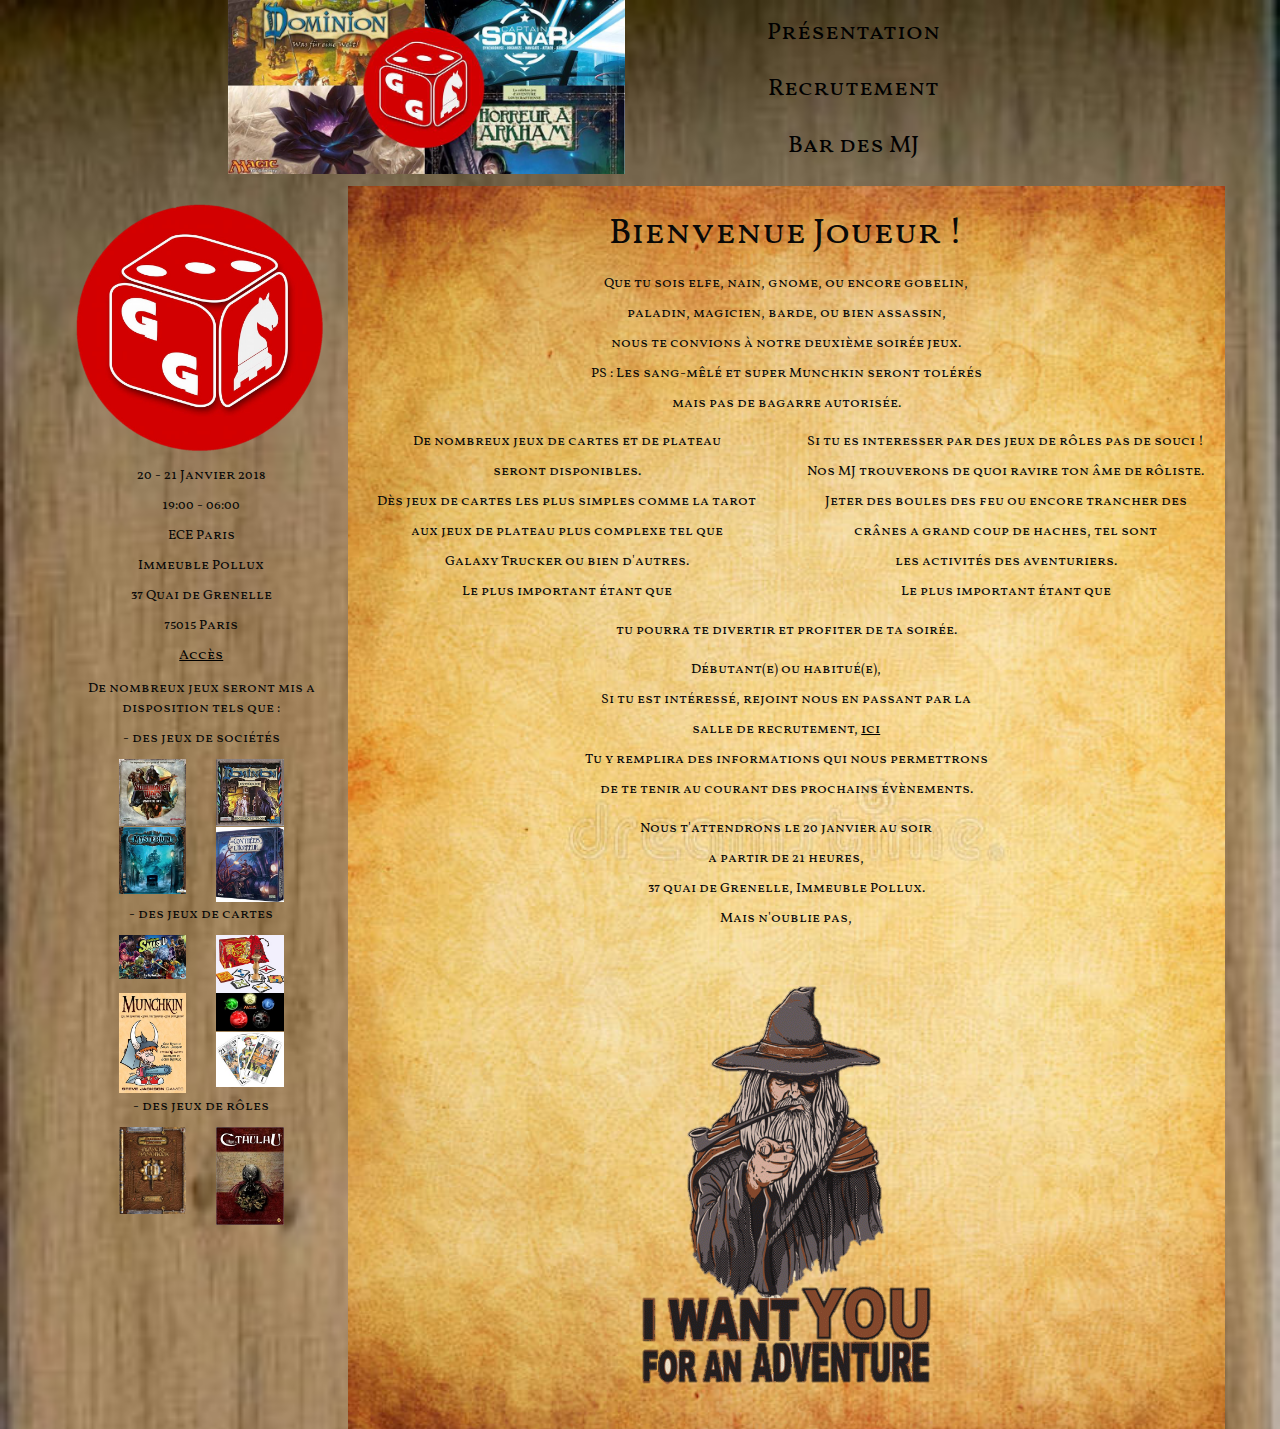
<file: index.html>
<!DOCTYPE html>

<html lang="fr,en">
<head>
    <meta charset="UTF-8">
    <link href="https://fonts.googleapis.com/css?family=Vollkorn+SC:400,600,700,900" rel="stylesheet">
    <link href="https://maxcdn.bootstrapcdn.com/font-awesome/4.7.0/css/font-awesome.min.css" rel="stylesheet"
          integrity="sha384-wvfXpqpZZVQGK6TAh5PVlGOfQNHSoD2xbE+QkPxCAFlNEevoEH3Sl0sibVcOQVnN" crossorigin="anonymous">
    <link rel="stylesheet" href="https://maxcdn.bootstrapcdn.com/bootstrap/3.3.7/css/bootstrap.min.css"
          integrity="sha384-BVYiiSIFeK1dGmJRAkycuHAHRg32OmUcww7on3RYdg4Va+PmSTsz/K68vbdEjh4u" crossorigin="anonymous">
    <meta name="viewport" content="width=device-width, initial-scale=1">

    <link rel="stylesheet" href="./style/common.css" media="screen,projection" type="text/css">

    <link rel="icon" type="image/png" href=".././images/favicon.png" />
    <link rel="stylesheet" href="./style/Index.css" media="screen,projection" type="text/css">
    <title>Deuxième Soirée Jeux</title>
</head>
<body class="container-fluid">
<header>
    <div class="row img">
        <div class="hidden-xs hidden-sm col-md-offset-2 col-md-4">
            <img src="./images/bandeau.jpg" class="img-responsive center-block" style="size: auto">
        </div>
        <div class="col-xs-4 center">
            <h3><a href="index.html">Présentation</a></h3>
        </div>
        <div class="col-xs-4 center">
            <h3><a href="form.html">Recrutement</a></h3>
        </div>
        <div class="col-xs-4 center">
            <h3><a href="admin.php">Bar des MJ</a></h3>
        </div>
    </div>
</header>
<main>
    <div class="container">
        <div class="row">
            <div class="col-xs-3 top">
                <img src="./images/iconeGG.png" class="img-responsive center-block img">
                <div class="center top">
                    <p>20 - 21 Janvier 2018</p>
                    <p>19:00 - 06:00</p>
                    <p>ECE Paris</p>
                    <p>Immeuble Pollux</p>
                    <p>37 Quai de Grenelle</p>
                    <p>75015 Paris</p>
                    <p><a href="https://www.google.fr/maps/dir//37+Quai+de+Grenelle,+75015+Paris/@48.8383532,2.239556,13z/data=!4m9!4m8!1m0!1m5!1m1!1s0x47e67004a52552e3:0x47d6b1ac0c239d3c!2m2!1d2.2863606!2d48.8518837!3e3" target="_blank" class="link">
                            Accès</a> </p>
                </div>
                <div class="row">
                    <div class="col-xs-12 center top">
                        <p>De nombreux jeux seront mis a disposition tels que :</p>
                        <p>- des jeux de sociétés</p>
                    </div>
                </div>
                <div class="row">
                    <div class="col-xs-12">
                        <div class="row">
                            <div class="col-xs-offset-2 col-xs-4">
                                <img src="images/Plateau/summonerWar.jpg" class="img-responsive center-block img">
                            </div>
                            <div class="col-xs-4">
                                <img src="images/Plateau/dominion.jpg" class="img-responsive center-block img">
                            </div>
                        </div>
                        <div class="row">
                            <div class="col-xs-offset-2 col-xs-4">
                                <img src="images/Plateau/mysterirum.jpg" class="img-responsive center-block img">
                            </div>
                            <div class="col-xs-4">
                                <img src="images/Plateau/les-contrees-de-l-horreur.jpg"
                                     class="img-responsive center-block img">
                            </div>
                        </div>
                    </div>
                </div>
                <div class="row">
                    <div class="col-xs-12 center top">
                        <p>- des jeux de cartes</p>
                    </div>
                </div>
                <div class="row">
                    <div class="col-xs-12">
                        <div class="row">
                            <div class="col-xs-offset-2 col-xs-4">
                                <img src="images/Cartes/smashUp.jpg" class="img-responsive center-block img">
                            </div>
                            <div class="col-xs-4">
                                <img src="images/Cartes/JungleSpeed.jpg" class="img-responsive center-block img">
                            </div>
                        </div>
                        <div class="row">
                            <div class="col-xs-offset-2 col-xs-4">
                                <img src="images/Cartes/munchkin.jpg" class="img-responsive center-block img">
                            </div>
                            <div class="col-xs-4">
                                <img src="images/Cartes/magic-the-gathering.jpg"
                                     class="img-responsive center-block img">
                            </div>
                            <div class="col-xs-4">
                                <img src="images/Cartes/TAROT.jpg" class="img-responsive center-block img">
                            </div>
                        </div>
                    </div>
                </div>
                <div class="row">
                    <div class="col-xs-12 center top">
                        <p>- des jeux de rôles</p>
                    </div>
                </div>
                <div class="row">
                    <div class="col-xs-offset-2 col-xs-4">
                        <img src="images/JDR/d&d.jpg" class="img-responsive center-block img">
                    </div>
                    <div class="col-xs-4">
                        <img src="images/JDR/JDRCthulhu.jpg" class="img-responsive center-block img">
                    </div>
                </div>
            </div>
            <div class="col-xs-9 MainC">
                <div class="row center">
                    <div class="col-xs-12 top">
                        <h1>Bienvenue Joueur !</h1>
                    </div>
                    <div class="col-xs-12 top">
                        <p>Que tu sois elfe, nain, gnome, ou encore gobelin,</p>
                        <p>paladin, magicien, barde, ou bien assassin,</p>
                        <p>nous te convions à notre deuxième soirée jeux.</p>
                        <p>PS : Les sang-mêlé et super Munchkin seront tolérés</p>
                        <p>mais pas de bagarre autorisée.</p>
                    </div>
                    <div class="col-xs-6 top">
                        <p>De nombreux jeux de cartes et de plateau</p>
                        <p>seront disponibles.</p>
                        <p>Dès jeux de cartes les plus simples comme la tarot</p>
                        <p>aux jeux de plateau plus complexe tel que</p>
                        <p>Galaxy Trucker ou bien d'autres.</p>
                        <p>Le plus important étant que</p>
                    </div>
                    <div class="col-xs-6 top">
                        <p>Si tu es interesser par des jeux de rôles pas de souci !</p>
                        <p>Nos MJ trouverons de quoi ravire ton âme de rôliste.</p>
                        <p>Jeter des boules des feu ou encore trancher des</p>
                        <p>crânes a grand coup de haches, tel sont </p>
                        <p>les activités des aventuriers.</p>
                        <p>Le plus important étant que</p>
                    </div>
                    <div class="col-xs-12 top">
                        <p>tu pourra te divertir et profiter de ta soirée.</p>
                    </div>
                    <div class="col-xs-12 top">
                        <p>Débutant(e) ou habitué(e),</p>
                        <p>Si tu est intéressé, rejoint nous en passant par la</p>
                        <p>salle de recrutement, <a class="link" href="form.html">ici</a></p>
                        <p>Tu y remplira des informations qui nous permettrons</p>
                        <p>de te tenir au courant des prochains évènements.</p>
                    </div>
                    <div class="col-xs-12 top">
                        <p>Nous t'attendrons le 20 janvier au soir</p>
                        <p>a partir de 21 heures,</p>
                        <p>37 quai de Grenelle, Immeuble Pollux.</p>
                    </div>
                    <div class="col-xs-12 img">
                        <p>Mais n'oublie pas,</p>
                        <img src="./images/iYU.png">
                    </div>
                </div>
            </div>
        </div>
    </div>
</main>
<aside>

</aside>
<footer>

</footer>
</body>
</html>
</file>
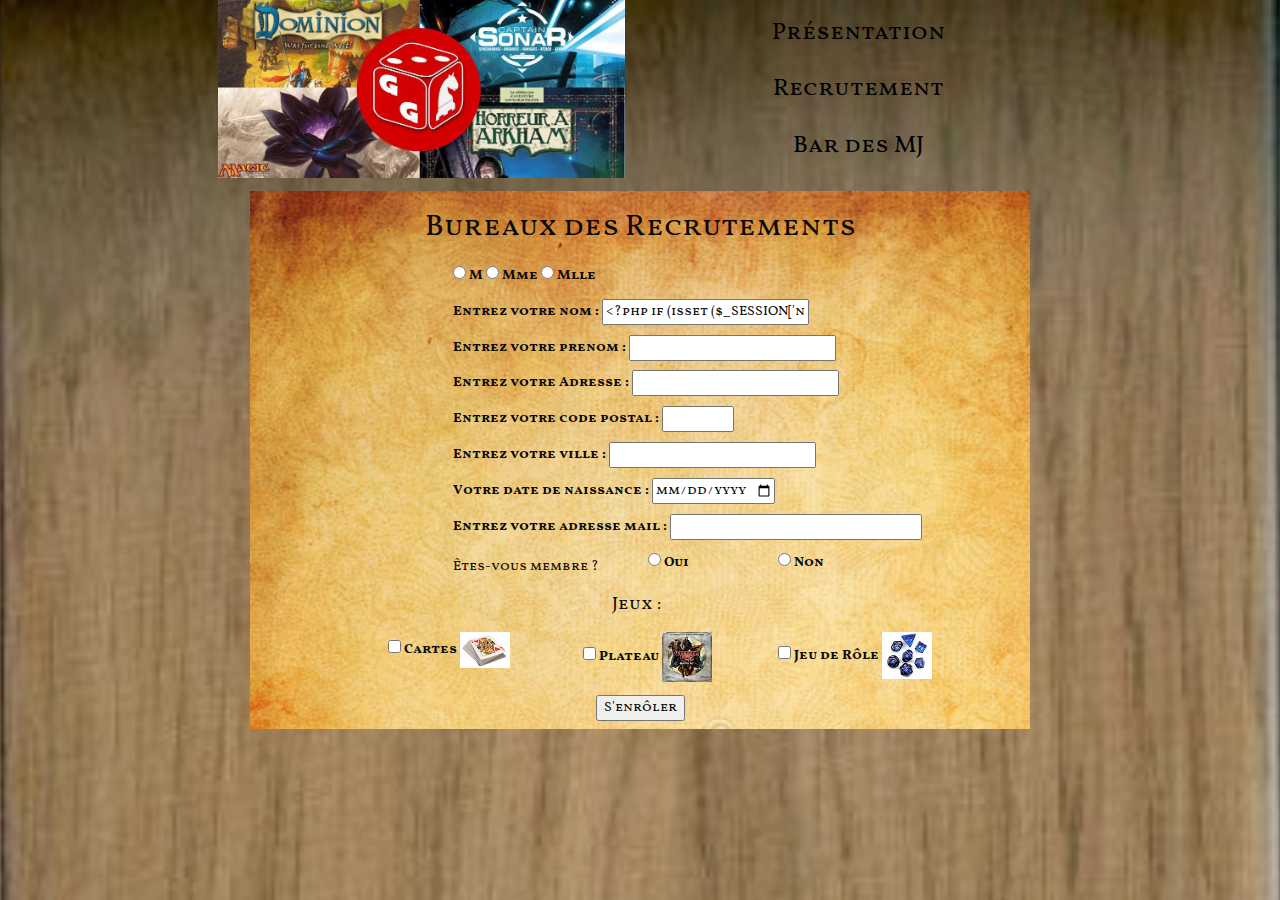
<file: form.html>
<!DOCTYPE html>
<html lang="en">
<head>
    <meta charset="UTF-8">
    <link href="https://fonts.googleapis.com/css?family=Vollkorn+SC:400,600,700,900" rel="stylesheet">
    <link href="https://maxcdn.bootstrapcdn.com/font-awesome/4.7.0/css/font-awesome.min.css" rel="stylesheet"
          integrity="sha384-wvfXpqpZZVQGK6TAh5PVlGOfQNHSoD2xbE+QkPxCAFlNEevoEH3Sl0sibVcOQVnN" crossorigin="anonymous">
    <link rel="stylesheet" href="https://maxcdn.bootstrapcdn.com/bootstrap/3.3.7/css/bootstrap.min.css"
          integrity="sha384-BVYiiSIFeK1dGmJRAkycuHAHRg32OmUcww7on3RYdg4Va+PmSTsz/K68vbdEjh4u" crossorigin="anonymous">
    <meta name="viewport" content="width=device-width, initial-scale=1">

    <link rel="stylesheet" href="./style/common.css" media="screen,projection" type="text/css">

    <link rel="icon" type="image/png" href=".././images/favicon.png" />
    <title>Recrutement</title>
</head>
<body>
<div class="row img">
    <div class="hidden-xs hidden-sm col-md-offset-2 col-md-4">
        <img src="./images/bandeau.jpg" class="img-responsive center-block" style="size: auto">
    </div>
    <div class="col-xs-4 center">
        <h3><a href="index.php">Présentation</a></h3>
    </div>
    <div class="col-xs-4 center">
        <h3><a href="form.php">Recrutement</a></h3>
    </div>
    <div class="col-xs-4 center">
        <h3><a href="admin.php">Bar des MJ</a></h3>
    </div>
</div>
<form method="post" action="check/checkForm.php">
    <div class="container">
        <div class="row">
            <div class="col-xs-offset-2 col-xs-8 MainC">
                <div class="row">
                    <div class="col-xs-12 center">
                        <h2>Bureaux des Recrutements</h2>
                    </div>
                    <div class="col-xs-12 center img">
                    </div>
                    <div class="col-xs-offset-3  col top left">
                        <input type="radio" id="M" name="civ" value="M"> <label for="M">M</label>
                        <input type="radio" id="Mme" name="civ" value="Mme"> <label for="Mme">Mme</label>
                        <input type="radio" id="Mlle" name="civ" value="Mlle"> <label for="Mlle">Mlle</label>
                    </div>
                    <div class="col-xs-offset-3  col top left">
                        <label for="nom">Entrez votre nom :</label>
                        <input type="text" id="nom" name="nom" value="<?php if (isset ($_SESSION['nom'])) {
                            echo $_SESSION['nom'];
                        } ?>">
                    </div>
                    <div class="col-xs-offset-3  col top left">
                        <label for="prenom">Entrez votre prenom :</label>
                        <input type="text" id="prenom" name="prenom"
                               value="">
                    </div>
                    <div class="col-xs-offset-3  col top left">
                        <label for="adresse">Entrez votre Adresse :</label>
                        <input type="text" id="adresse" name="adresse"
                               value="">
                    </div>
                    <div class="col-xs-offset-3  col top left">
                        <label for="cp">Entrez votre code postal :</label>
                        <input type="text" id="cp" name="cp" maxlength="5" size="5"
                               value="">
                    </div>
                    <div class="col-xs-offset-3  col top left">
                        <label for="ville">Entrez votre ville :</label>
                        <input type="text" id="ville" name="ville"
                               value="">
                    </div>
                    <div class="col-xs-offset-3  col top left">
                        <label for="dateNaissance">Votre date de naissance :</label>
                        <input type="date" id="dateNaissance" name="dateNaissance"
                               value="">
                    </div>
                    <div class="col-xs-offset-3  col top left">
                        <label for="email">Entrez votre adresse mail :</label>
                        <input type="email" id="email" name="email" size="25"
                               value="">
                    </div>
                    <div class="col-xs-offset-3  col-xs-3 top left">
                        <h5>Êtes-vous membre ?</h5>
                    </div>
                    <div class="col-xs-2 top left">
                        <input type="radio" id="Oui" name="membre" value="1"> <label for="Oui">Oui</label>
                    </div>
                    <div class="col-xs-2 top left">
                        <input type="radio" id="Non" name="membre" value="0"> <label for="Non">Non</label>
                    </div>
                    <div class="col-xs-offset-3 col-xs-6 left center">
                        <h4>Jeux :</h4>
                    </div>
                    <div class="col-xs-offset-2 col-xs-3 top left">
                        <input name="jeux[]" type="checkbox" id="jdc" value="jeu de carte"> <label
                                for="jdc">Cartes <img src="./images/miniatures/jeu-de-cartes.jpg"></label>
                    </div>
                    <div class="col-xs-3 top left">
                        <input name="jeux[]" type="checkbox" id="jdp" value="jeu de plateau"> <label
                                for="jdp">Plateau <img src="./images/miniatures/summonerWar.jpg"</label>
                    </div>
                    <div class="col-xs-3 top left">
                        <input name="jeux[]" type="checkbox" id="jdr" value="jeu de rôle"> <label for="jdr">Jeu
                            de
                            Rôle <img src="./images/miniatures/des-jeu-de-roles.jpg"</label>
                    </div>
                </div>
                <div class="row">
                    <div class="col-xs-12 top center img">
                        <button type="submit">S'enrôler</button>
                    </div>
                </div>
            </div>
        </div>
    </div>
</form>
</body>
</html>
</file>
<file: style/common.css>
body,head{
    font-family: 'Vollkorn SC', serif;
    color: #090908;
}

.img{
    padding-bottom: 1%;
}

.top{
    padding-top: 1%;
}

body{
    background-image: url(".././images/tableau.jpg");
    background-size: 100%;
}

.MainC{
    background-image: url(".././images/fond.jpg");
    background-size: 100%;
}

.left{
    padding-left: 1%;
}

.center{
    text-align: center;
}

a {
    text-decoration: none;
    color: black;
}

a:hover {
    text-decoration: underline;
    color: cornflowerblue;
}
</file>
<file: style/Index.css>
.avatar{
    width: 100%;
}

.link{
    text-decoration: underline;
}
</file>
